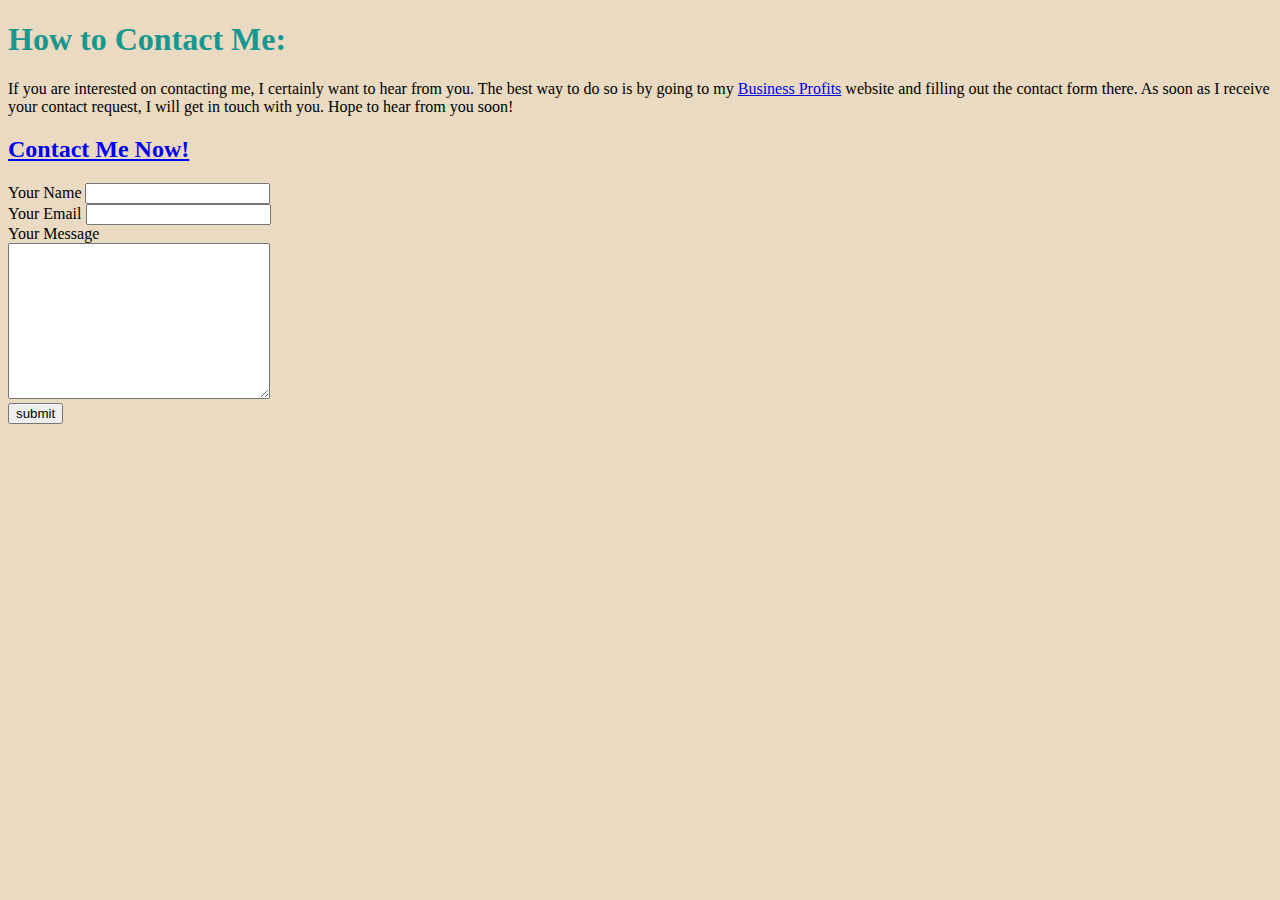
<file: contact.html>
<!DOCTYPE html>
<html lang="en" dir="ltr">
  <head>
    <meta charset="utf-8">
    <title>Contact Me</title>
    <link rel="stylesheet" href="css/styles.css">
  </head>
  <body>
    <h1>How to Contact Me:</h1>
    <p>If you are interested on contacting me, I certainly want to hear from you. The best way to do so is by going to my
      <a href="https://businessprofits.us/contact.html"> Business Profits</a> website and filling out the contact form there. As soon as I receive your contact request, I will get in touch with you.
       Hope to hear from you soon!</p>
       <h2><a href="https://businessprofits.us/contact.html">Contact Me Now!</a></h2>
       <form action="mailto:marketing291-noreply@yahoo.com" method="post" enctype="text/plain">
         <label for="">Your Name</label>
         <input type="text" name="name" value=""><br>
         <label for="">Your Email</label>
         <input type="email" name="Email" value=""><br>
         <label for="">Your Message</label><br>
         <textarea name="Message" rows="10" cols="30"></textarea><br>
         <input type="submit" name="submit" value="submit">

       </form>
  </body>
</html>
</file>
<file: css/styles.css>
body {background-color:#E9DAC1;}
h1 {color:#18978F}
h2 {color:#18978F}
h3 {color:#18978F}

hr {
border-style:none;
border-top-style: dotted;
border-color: gray;
border-width: 5px;
width:10%;
}
</file>
